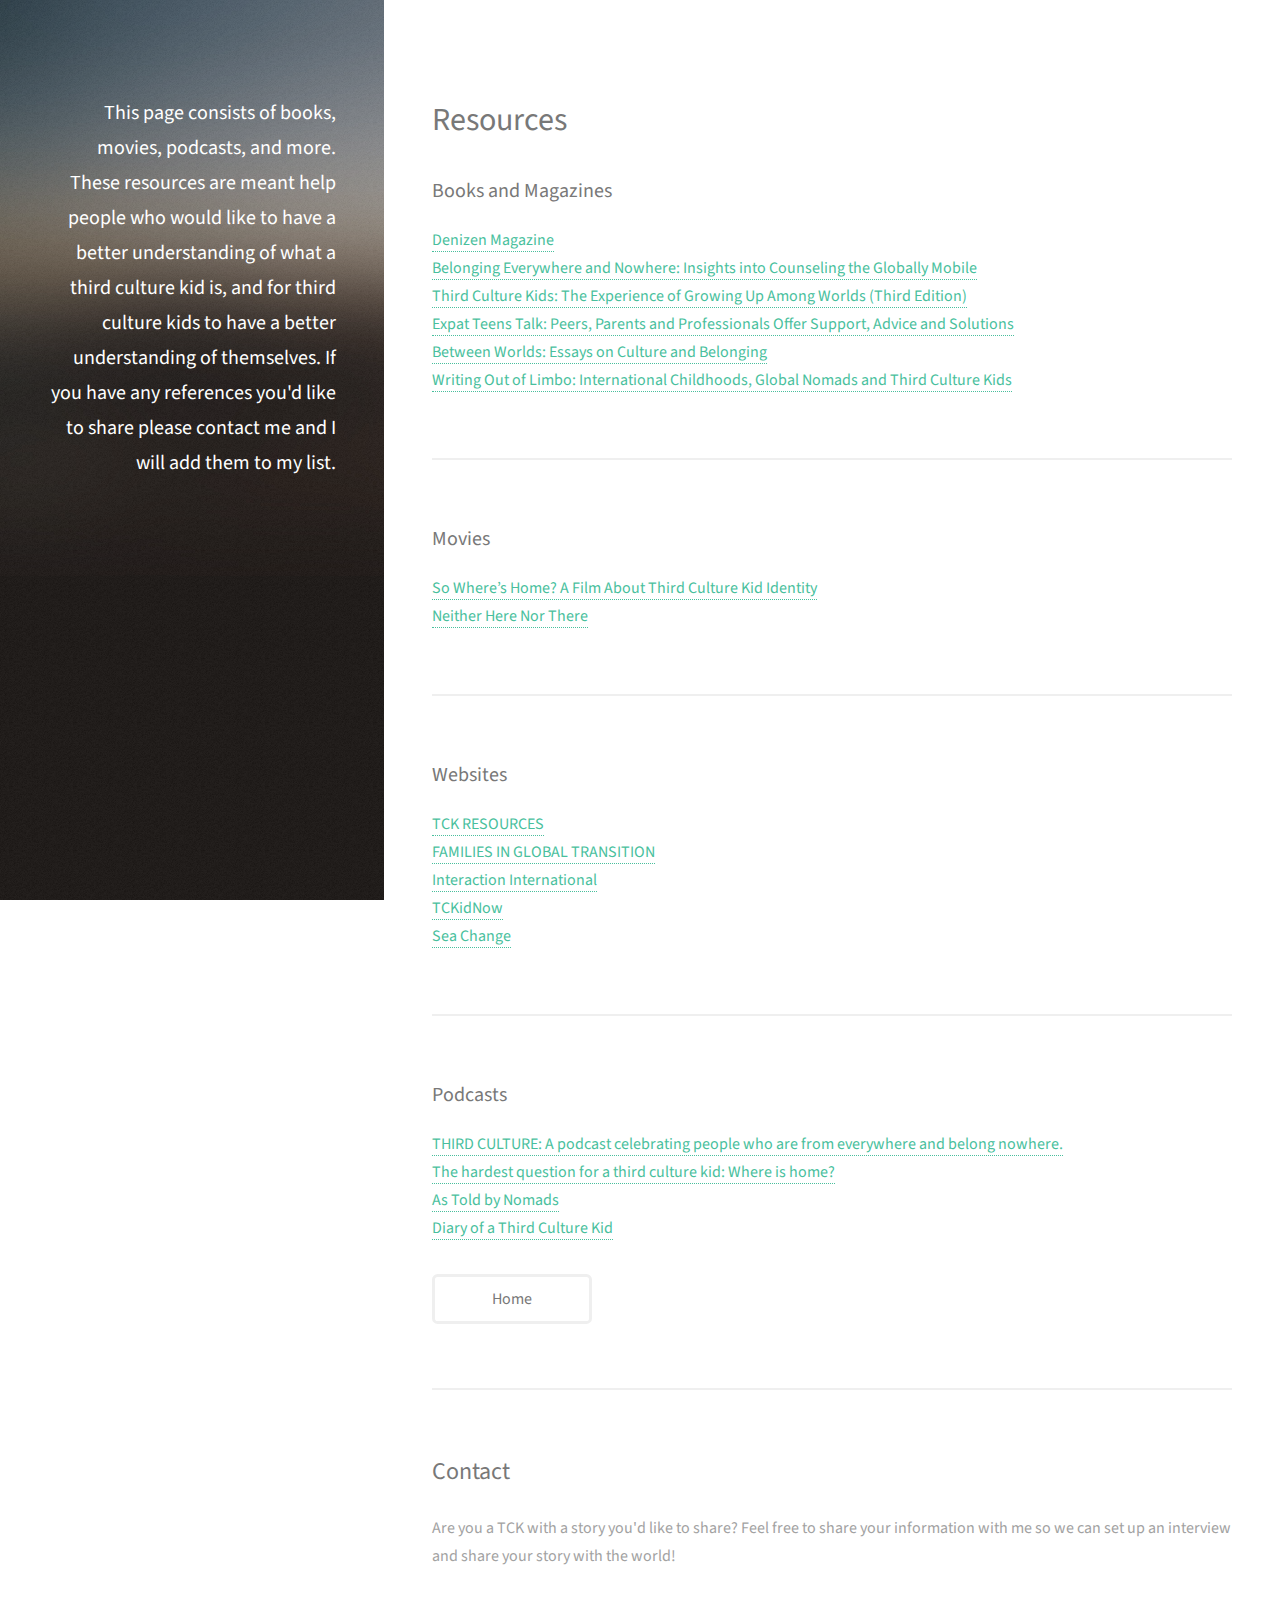
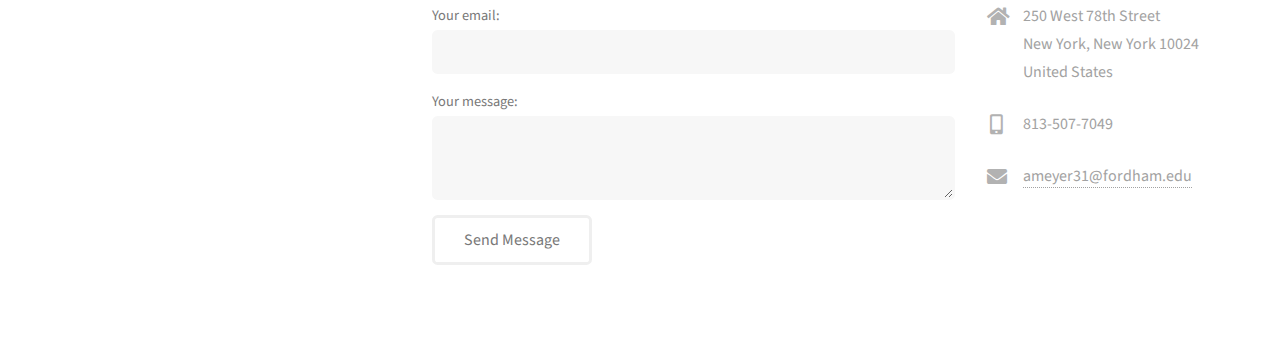
<file: html5up-strata/index2.html>
<!DOCTYPE HTML>
<!--
	Strata by HTML5 UP
	html5up.net | @ajlkn
	Free for personal and commercial use under the CCA 3.0 license (html5up.net/license)
-->
<html>

<head>
    <title>Abigail Meyer: Senior Capstone Project</title>
    <meta charset="utf-8" />
    <meta name="viewport" content="width=device-width, initial-scale=1, user-scalable=no" />
    <link rel="stylesheet" href="assets/css/main.css" />
</head>

<body class="is-preload">

    <!-- Header -->
    <header id="header">
        <div class="inner">
            <h1><strong>This page consists of books, movies, podcasts, and more. These resources are meant help people who would like to have a better understanding of what a third culture kid is, and for third culture kids to have a better understanding
                of themselves. If you have any references you'd like to share please contact me and I will add them to my list. </strong></h1>
        </div>
    </header>

    <!-- Main -->
    <div id="main">


        <!-- One -->
        <section id="one">
            <header class="major">
                <h2>Resources</h2>
                <h3>Books and Magazines</h3>
            </header>
            <p>
                <a href="https://denizenmag.com/">​​Denizen Magazine</a><br>
                <a href="https://www.amazon.com/Belonging-Everywhere-Nowhere-Insights-Counseling/dp/0615696066/ref=sr_1_1?s=books&ie=UTF8&qid=1437768805&sr=1-1&keywords=belonging+everywhere+and+nowhere+insights+into+counseling+the+globally+mobile">Belonging
        Everywhere and Nowhere: Insights into Counseling the Globally Mobile</a><br>
                <a href="https://www.amazon.com/Third-Culture-Kids-3rd-Growing/dp/1473657660/ref=pd_sbs_14_1/136-2165559-8021050?_encoding=UTF8&pd_rd_i=1473657660&pd_rd_r=23b68b24-da1f-4a9e-b306-56142f066315&pd_rd_w=qadUH&pd_rd_wg=VUGRo&pf_rd_p=7cd8f929-4345-4bf2-a554-7d7588b3dd5f&pf_rd_r=V9CRGNKFJBSH1D7A0NSM&psc=1&refRID=V9CRGNKFJBSH1D7A0NSM">Third Culture Kids: The Experience of Growing Up Among Worlds (Third Edition)</a><br>
                <a href="https://www.amazon.com/Parents-Professionals-solutions-response-challenges/dp/190488153X/ref=sr_1_1?s=books&ie=UTF8&qid=1437768700&sr=1-1&keywords=expat+teen+talk">Expat Teens Talk: Peers, Parents and Professionals Offer Support, Advice and Solutions</a><br>
                <a href="https://www.amazon.com/Between-Worlds-Marilyn-R-Gardner/dp/0983865388/ref=sr_1_1?s=books&ie=UTF8&qid=1437768596&sr=1-1&keywords=between+worlds+essays+on+culture+and+belonging">Between Worlds: Essays on Culture and Belonging</a><br>
                <a href="https://www.amazon.com/gp/product/1443841439?ie=UTF8&camp=1789&creativeASIN=1443841439&linkCode=xm2&tag=wwwfsyforg-20">Writing Out of Limbo: International Childhoods, Global Nomads and Third Culture Kids</a><br>
            </p>
        </section>

        <!-- One -->
        <section id="Two">
            <header class="major">
                <h3>Movies</h3>
            </header>
            <p>
                <a href="https://vimeo.com/41264088">​​So Where’s Home? A Film About Third Culture Kid Identity</a><br>
                <a href="https://www.amazon.com/Neither-Here-There-Ryan-Yamazaki/dp/B007IM0CQ0">Neither Here Nor There</a><br>
            </p>
        </section>
        <!-- One -->
        <section id="three">
            <header class="major">
                <h3>Websites</h3>
            </header>
            <p>
                <a href="http://tckresources.com/">​​TCK RESOURCES</a><br>
                <a href="https://figt.org/">FAMILIES IN GLOBAL TRANSITION</a><br>
                <a href="https://interactionintl.org/about-us/">Interaction International</a><br>
                <a href="https://www.tckidnow.com/communities/chapters/">TCKidNow</a><br>
                <a href="https://seachangementoring.com/">Sea Change</a><br>
            </p>

        </section>
        <!-- One -->
        <section id="four">
            <header class="major">
                <h3>Podcasts</h3>
            </header>
            <p>
                <a href="http://www.thirdculturepodcast.org/">​​THIRD CULTURE: A podcast celebrating people who are from everywhere and belong nowhere.</a><br>
                <a href="https://theworld.org/stories/2018-05-16/where-home-hardest-question-third-culture-kid">The hardest question for a third culture kid: Where is home?
                </a><br>
                <a href="https://player.fm/series/as-told-by-nomads">As Told by Nomads</a><br>
                <a href="https://podtail.com/en/podcast/diary-of-a-third-culture-kid/">Diary of a Third Culture Kid</a><br>
            </p>
            <ul class="actions">
                <li>
                    <a href="index.html" class="button">Home</a>
                </li>
            </ul>
        </section>

        <!-- Three -->
        <section id="three">
            <h2>Contact</h2>
            <p>Are you a TCK with a story you'd like to share? Feel free to share your information with me so we can set up an interview and share your story with the world!</p>
            <div class="row">
                <div class="col-8 col-12-small">
                    <form action="https://formspree.io/f/xdobnqwg" method="POST">
                        <label>
                      Your email:
                      <input type="email" name="_replyto">
                    </label>
                        <label>
                      Your message:
                      <textarea name="message"></textarea>
                    </label>
                        <!-- your other form fields go here -->

                        <ul class="actions">
                            <li><input type="submit" value="Send Message" /></li>
                        </ul>
                    </form>
                </div>
                <div class="col-4 col-12-small">
                    <ul class="labeled-icons">
                        <li>
                            <h3 class="icon solid fa-home"><span class="label">Address</span></h3>
                            250 West 78th Street<br /> New York, New York 10024<br /> United States
                        </li>
                        <li>
                            <h3 class="icon solid fa-mobile-alt"><span class="label">Phone</span></h3>
                            813-507-7049
                        </li>
                        <li>
                            <h3 class="icon solid fa-envelope"><span class="label">Email</span></h3>
                            <a href="#">ameyer31@fordham.edu</a>
                        </li>
                    </ul>
                </div>
            </div>
        </section>

    </div>

    <!-- Footer -->


    <!-- Scripts -->
    <script src="assets/js/jquery.min.js"></script>
    <script src="assets/js/jquery.poptrox.min.js"></script>
    <script src="assets/js/browser.min.js"></script>
    <script src="assets/js/breakpoints.min.js"></script>
    <script src="assets/js/util.js"></script>
    <script src="assets/js/main.js"></script>

</body>

</html>
</file>
<file: html5up-strata/assets/css/main.css>
@import url("fontawesome-all.min.css");
@import url("https://fonts.googleapis.com/css?family=Source+Sans+Pro:400,400italic");

/*
	Strata by HTML5 UP
	html5up.net | @ajlkn
	Free for personal and commercial use under the CCA 3.0 license (html5up.net/license)
*/

html,
body,
div,
span,
applet,
object,
iframe,
h1,
h2,
h3,
h4,
h5,
h6,
p,
blockquote,
pre,
a,
abbr,
acronym,
address,
big,
cite,
code,
del,
dfn,
em,
img,
ins,
kbd,
q,
s,
samp,
small,
strike,
strong,
sub,
sup,
tt,
var,
b,
u,
i,
center,
dl,
dt,
dd,
ol,
ul,
li,
fieldset,
form,
label,
legend,
table,
caption,
tbody,
tfoot,
thead,
tr,
th,
td,
article,
aside,
canvas,
details,
embed,
figure,
figcaption,
footer,
header,
hgroup,
menu,
nav,
output,
ruby,
section,
summary,
time,
mark,
audio,
video {
    margin: 0;
    padding: 0;
    border: 0;
    font-size: 100%;
    font: inherit;
    vertical-align: baseline;
}

article,
aside,
details,
figcaption,
figure,
footer,
header,
hgroup,
menu,
nav,
section {
    display: block;
}

body {
    line-height: 1;
}

ol,
ul {
    list-style: none;
}

blockquote,
q {
    quotes: none;
}

blockquote:before,
blockquote:after,
q:before,
q:after {
    content: '';
    content: none;
}

table {
    border-collapse: collapse;
    border-spacing: 0;
}

body {
    -webkit-text-size-adjust: none;
}

mark {
    background-color: transparent;
    color: inherit;
}

input::-moz-focus-inner {
    border: 0;
    padding: 0;
}

input,
select,
textarea {
    -moz-appearance: none;
    -webkit-appearance: none;
    -ms-appearance: none;
    appearance: none;
}


/* Basic */

html {
    box-sizing: border-box;
}

*,
*:before,
*:after {
    box-sizing: inherit;
}

body {
    background: #fff;
}

body.is-preload *,
body.is-preload *:before,
body.is-preload *:after {
    -moz-animation: none !important;
    -webkit-animation: none !important;
    -ms-animation: none !important;
    animation: none !important;
    -moz-transition: none !important;
    -webkit-transition: none !important;
    -ms-transition: none !important;
    transition: none !important;
}

body,
input,
select,
textarea {
    color: #a2a2a2;
    font-family: "Source Sans Pro", Helvetica, sans-serif;
    font-size: 16pt;
    font-weight: 400;
    line-height: 1.75em;
}

a {
    -moz-transition: color 0.2s ease-in-out, border-color 0.2s ease-in-out;
    -webkit-transition: color 0.2s ease-in-out, border-color 0.2s ease-in-out;
    -ms-transition: color 0.2s ease-in-out, border-color 0.2s ease-in-out;
    transition: color 0.2s ease-in-out, border-color 0.2s ease-in-out;
    border-bottom: dotted 1px;
    color: #49bf9d;
    text-decoration: none;
}

a:hover {
    border-bottom-color: transparent;
    color: #49bf9d !important;
    text-decoration: none;
}

strong,
b {
    color: #787878;
    font-weight: 400;
}

em,
i {
    font-style: italic;
}

p {
    margin: 0 0 2em 0;
}

h1,
h2,
h3,
h4,
h5,
h6 {
    color: #787878;
    font-weight: 400;
    line-height: 1em;
    margin: 0 0 1em 0;
}

h1 a,
h2 a,
h3 a,
h4 a,
h5 a,
h6 a {
    color: inherit;
    text-decoration: none;
}

h1 {
    font-size: 2em;
    line-height: 1.5em;
}

h2 {
    font-size: 1.5em;
    line-height: 1.5em;
}

h3 {
    font-size: 1.25em;
    line-height: 1.5em;
}

h4 {
    font-size: 1.1em;
    line-height: 1.5em;
}

h5 {
    font-size: 0.9em;
    line-height: 1.5em;
}

h6 {
    font-size: 0.7em;
    line-height: 1.5em;
}

sub {
    font-size: 0.8em;
    position: relative;
    top: 0.5em;
}

sup {
    font-size: 0.8em;
    position: relative;
    top: -0.5em;
}

hr {
    border: 0;
    border-bottom: solid 2px #efefef;
    margin: 2em 0;
}

hr.major {
    margin: 3em 0;
}

blockquote {
    border-left: solid 6px #efefef;
    font-style: italic;
    margin: 0 0 2em 0;
    padding: 0.5em 0 0.5em 1.5em;
}

code {
    background: #f7f7f7;
    border-radius: 0.35em;
    border: solid 2px #efefef;
    font-family: "Courier New", monospace;
    font-size: 0.9em;
    margin: 0 0.25em;
    padding: 0.25em 0.65em;
}

pre {
    -webkit-overflow-scrolling: touch;
    font-family: "Courier New", monospace;
    font-size: 0.9em;
    margin: 0 0 2em 0;
}

pre code {
    display: block;
    line-height: 1.75em;
    padding: 1em 1.5em;
    overflow-x: auto;
}

.align-left {
    text-align: left;
}

.align-center {
    text-align: center;
}

.align-right {
    text-align: right;
}


/* Container */

.container {
    margin: 0 auto;
    max-width: calc(100% - 4em);
    width: 100%;
}

.container.xsmall {
    width: 25%;
}

.container.small {
    width: 50%;
}

.container.medium {
    width: 75%;
}

.container.large {
    width: 125%;
}

.container.xlarge {
    width: 150%;
}

.container.max {
    width: 100%;
}

@media screen and (max-width: 980px) {
    .container {
        width: 100% !important;
        max-width: 100% !important;
    }
}

@media screen and (max-width: 480px) {
    .container {
        max-width: calc(100% - 3em);
    }
}


/* Row */

.row {
    display: flex;
    flex-wrap: wrap;
    box-sizing: border-box;
    align-items: stretch;
}

.row>* {
    box-sizing: border-box;
}

.row.gtr-uniform>*> :last-child {
    margin-bottom: 0;
}

.row.aln-left {
    justify-content: flex-start;
}

.row.aln-center {
    justify-content: center;
}

.row.aln-right {
    justify-content: flex-end;
}

.row.aln-top {
    align-items: flex-start;
}

.row.aln-middle {
    align-items: center;
}

.row.aln-bottom {
    align-items: flex-end;
}

.row>.imp {
    order: -1;
}

.row>.col-1 {
    width: 8.33333%;
}

.row>.off-1 {
    margin-left: 8.33333%;
}

.row>.col-2 {
    width: 16.66667%;
}

.row>.off-2 {
    margin-left: 16.66667%;
}

.row>.col-3 {
    width: 25%;
}

.row>.off-3 {
    margin-left: 25%;
}

.row>.col-4 {
    width: 33.33333%;
}

.row>.off-4 {
    margin-left: 33.33333%;
}

.row>.col-5 {
    width: 41.66667%;
}

.row>.off-5 {
    margin-left: 41.66667%;
}

.row>.col-6 {
    width: 50%;
}

.row>.off-6 {
    margin-left: 50%;
}

.row>.col-7 {
    width: 58.33333%;
}

.row>.off-7 {
    margin-left: 58.33333%;
}

.row>.col-8 {
    width: 66.66667%;
}

.row>.off-8 {
    margin-left: 66.66667%;
}

.row>.col-9 {
    width: 75%;
}

.row>.off-9 {
    margin-left: 75%;
}

.row>.col-10 {
    width: 83.33333%;
}

.row>.off-10 {
    margin-left: 83.33333%;
}

.row>.col-11 {
    width: 91.66667%;
}

.row>.off-11 {
    margin-left: 91.66667%;
}

.row>.col-12 {
    width: 100%;
}

.row>.off-12 {
    margin-left: 100%;
}

.row.gtr-0 {
    margin-top: 0;
    margin-left: 0em;
}

.row.gtr-0>* {
    padding: 0 0 0 0em;
}

.row.gtr-0.gtr-uniform {
    margin-top: 0em;
}

.row.gtr-0.gtr-uniform>* {
    padding-top: 0em;
}

.row.gtr-25 {
    margin-top: 0;
    margin-left: -0.625em;
}

.row.gtr-25>* {
    padding: 0 0 0 0.625em;
}

.row.gtr-25.gtr-uniform {
    margin-top: -0.625em;
}

.row.gtr-25.gtr-uniform>* {
    padding-top: 0.625em;
}

.row.gtr-50 {
    margin-top: 0;
    margin-left: -1.25em;
}

.row.gtr-50>* {
    padding: 0 0 0 1.25em;
}

.row.gtr-50.gtr-uniform {
    margin-top: -1.25em;
}

.row.gtr-50.gtr-uniform>* {
    padding-top: 1.25em;
}

.row {
    margin-top: 0;
    margin-left: -2.5em;
}

.row>* {
    padding: 0 0 0 2.5em;
}

.row.gtr-uniform {
    margin-top: -2.5em;
}

.row.gtr-uniform>* {
    padding-top: 2.5em;
}

.row.gtr-150 {
    margin-top: 0;
    margin-left: -3.75em;
}

.row.gtr-150>* {
    padding: 0 0 0 3.75em;
}

.row.gtr-150.gtr-uniform {
    margin-top: -3.75em;
}

.row.gtr-150.gtr-uniform>* {
    padding-top: 3.75em;
}

.row.gtr-200 {
    margin-top: 0;
    margin-left: -5em;
}

.row.gtr-200>* {
    padding: 0 0 0 5em;
}

.row.gtr-200.gtr-uniform {
    margin-top: -5em;
}

.row.gtr-200.gtr-uniform>* {
    padding-top: 5em;
}

@media screen and (max-width: 1800px) {
    .row {
        display: flex;
        flex-wrap: wrap;
        box-sizing: border-box;
        align-items: stretch;
    }
    .row>* {
        box-sizing: border-box;
    }
    .row.gtr-uniform>*> :last-child {
        margin-bottom: 0;
    }
    .row.aln-left {
        justify-content: flex-start;
    }
    .row.aln-center {
        justify-content: center;
    }
    .row.aln-right {
        justify-content: flex-end;
    }
    .row.aln-top {
        align-items: flex-start;
    }
    .row.aln-middle {
        align-items: center;
    }
    .row.aln-bottom {
        align-items: flex-end;
    }
    .row>.imp-xlarge {
        order: -1;
    }
    .row>.col-1-xlarge {
        width: 8.33333%;
    }
    .row>.off-1-xlarge {
        margin-left: 8.33333%;
    }
    .row>.col-2-xlarge {
        width: 16.66667%;
    }
    .row>.off-2-xlarge {
        margin-left: 16.66667%;
    }
    .row>.col-3-xlarge {
        width: 25%;
    }
    .row>.off-3-xlarge {
        margin-left: 25%;
    }
    .row>.col-4-xlarge {
        width: 33.33333%;
    }
    .row>.off-4-xlarge {
        margin-left: 33.33333%;
    }
    .row>.col-5-xlarge {
        width: 41.66667%;
    }
    .row>.off-5-xlarge {
        margin-left: 41.66667%;
    }
    .row>.col-6-xlarge {
        width: 50%;
    }
    .row>.off-6-xlarge {
        margin-left: 50%;
    }
    .row>.col-7-xlarge {
        width: 58.33333%;
    }
    .row>.off-7-xlarge {
        margin-left: 58.33333%;
    }
    .row>.col-8-xlarge {
        width: 66.66667%;
    }
    .row>.off-8-xlarge {
        margin-left: 66.66667%;
    }
    .row>.col-9-xlarge {
        width: 75%;
    }
    .row>.off-9-xlarge {
        margin-left: 75%;
    }
    .row>.col-10-xlarge {
        width: 83.33333%;
    }
    .row>.off-10-xlarge {
        margin-left: 83.33333%;
    }
    .row>.col-11-xlarge {
        width: 91.66667%;
    }
    .row>.off-11-xlarge {
        margin-left: 91.66667%;
    }
    .row>.col-12-xlarge {
        width: 100%;
    }
    .row>.off-12-xlarge {
        margin-left: 100%;
    }
    .row.gtr-0 {
        margin-top: 0;
        margin-left: 0em;
    }
    .row.gtr-0>* {
        padding: 0 0 0 0em;
    }
    .row.gtr-0.gtr-uniform {
        margin-top: 0em;
    }
    .row.gtr-0.gtr-uniform>* {
        padding-top: 0em;
    }
    .row.gtr-25 {
        margin-top: 0;
        margin-left: -0.625em;
    }
    .row.gtr-25>* {
        padding: 0 0 0 0.625em;
    }
    .row.gtr-25.gtr-uniform {
        margin-top: -0.625em;
    }
    .row.gtr-25.gtr-uniform>* {
        padding-top: 0.625em;
    }
    .row.gtr-50 {
        margin-top: 0;
        margin-left: -1.25em;
    }
    .row.gtr-50>* {
        padding: 0 0 0 1.25em;
    }
    .row.gtr-50.gtr-uniform {
        margin-top: -1.25em;
    }
    .row.gtr-50.gtr-uniform>* {
        padding-top: 1.25em;
    }
    .row {
        margin-top: 0;
        margin-left: -2.5em;
    }
    .row>* {
        padding: 0 0 0 2.5em;
    }
    .row.gtr-uniform {
        margin-top: -2.5em;
    }
    .row.gtr-uniform>* {
        padding-top: 2.5em;
    }
    .row.gtr-150 {
        margin-top: 0;
        margin-left: -3.75em;
    }
    .row.gtr-150>* {
        padding: 0 0 0 3.75em;
    }
    .row.gtr-150.gtr-uniform {
        margin-top: -3.75em;
    }
    .row.gtr-150.gtr-uniform>* {
        padding-top: 3.75em;
    }
    .row.gtr-200 {
        margin-top: 0;
        margin-left: -5em;
    }
    .row.gtr-200>* {
        padding: 0 0 0 5em;
    }
    .row.gtr-200.gtr-uniform {
        margin-top: -5em;
    }
    .row.gtr-200.gtr-uniform>* {
        padding-top: 5em;
    }
}

@media screen and (max-width: 1280px) {
    .row {
        display: flex;
        flex-wrap: wrap;
        box-sizing: border-box;
        align-items: stretch;
    }
    .row>* {
        box-sizing: border-box;
    }
    .row.gtr-uniform>*> :last-child {
        margin-bottom: 0;
    }
    .row.aln-left {
        justify-content: flex-start;
    }
    .row.aln-center {
        justify-content: center;
    }
    .row.aln-right {
        justify-content: flex-end;
    }
    .row.aln-top {
        align-items: flex-start;
    }
    .row.aln-middle {
        align-items: center;
    }
    .row.aln-bottom {
        align-items: flex-end;
    }
    .row>.imp-large {
        order: -1;
    }
    .row>.col-1-large {
        width: 8.33333%;
    }
    .row>.off-1-large {
        margin-left: 8.33333%;
    }
    .row>.col-2-large {
        width: 16.66667%;
    }
    .row>.off-2-large {
        margin-left: 16.66667%;
    }
    .row>.col-3-large {
        width: 25%;
    }
    .row>.off-3-large {
        margin-left: 25%;
    }
    .row>.col-4-large {
        width: 33.33333%;
    }
    .row>.off-4-large {
        margin-left: 33.33333%;
    }
    .row>.col-5-large {
        width: 41.66667%;
    }
    .row>.off-5-large {
        margin-left: 41.66667%;
    }
    .row>.col-6-large {
        width: 50%;
    }
    .row>.off-6-large {
        margin-left: 50%;
    }
    .row>.col-7-large {
        width: 58.33333%;
    }
    .row>.off-7-large {
        margin-left: 58.33333%;
    }
    .row>.col-8-large {
        width: 66.66667%;
    }
    .row>.off-8-large {
        margin-left: 66.66667%;
    }
    .row>.col-9-large {
        width: 75%;
    }
    .row>.off-9-large {
        margin-left: 75%;
    }
    .row>.col-10-large {
        width: 83.33333%;
    }
    .row>.off-10-large {
        margin-left: 83.33333%;
    }
    .row>.col-11-large {
        width: 91.66667%;
    }
    .row>.off-11-large {
        margin-left: 91.66667%;
    }
    .row>.col-12-large {
        width: 100%;
    }
    .row>.off-12-large {
        margin-left: 100%;
    }
    .row.gtr-0 {
        margin-top: 0;
        margin-left: 0em;
    }
    .row.gtr-0>* {
        padding: 0 0 0 0em;
    }
    .row.gtr-0.gtr-uniform {
        margin-top: 0em;
    }
    .row.gtr-0.gtr-uniform>* {
        padding-top: 0em;
    }
    .row.gtr-25 {
        margin-top: 0;
        margin-left: -0.5em;
    }
    .row.gtr-25>* {
        padding: 0 0 0 0.5em;
    }
    .row.gtr-25.gtr-uniform {
        margin-top: -0.5em;
    }
    .row.gtr-25.gtr-uniform>* {
        padding-top: 0.5em;
    }
    .row.gtr-50 {
        margin-top: 0;
        margin-left: -1em;
    }
    .row.gtr-50>* {
        padding: 0 0 0 1em;
    }
    .row.gtr-50.gtr-uniform {
        margin-top: -1em;
    }
    .row.gtr-50.gtr-uniform>* {
        padding-top: 1em;
    }
    .row {
        margin-top: 0;
        margin-left: -2em;
    }
    .row>* {
        padding: 0 0 0 2em;
    }
    .row.gtr-uniform {
        margin-top: -2em;
    }
    .row.gtr-uniform>* {
        padding-top: 2em;
    }
    .row.gtr-150 {
        margin-top: 0;
        margin-left: -3em;
    }
    .row.gtr-150>* {
        padding: 0 0 0 3em;
    }
    .row.gtr-150.gtr-uniform {
        margin-top: -3em;
    }
    .row.gtr-150.gtr-uniform>* {
        padding-top: 3em;
    }
    .row.gtr-200 {
        margin-top: 0;
        margin-left: -4em;
    }
    .row.gtr-200>* {
        padding: 0 0 0 4em;
    }
    .row.gtr-200.gtr-uniform {
        margin-top: -4em;
    }
    .row.gtr-200.gtr-uniform>* {
        padding-top: 4em;
    }
}

@media screen and (max-width: 980px) {
    .row {
        display: flex;
        flex-wrap: wrap;
        box-sizing: border-box;
        align-items: stretch;
    }
    .row>* {
        box-sizing: border-box;
    }
    .row.gtr-uniform>*> :last-child {
        margin-bottom: 0;
    }
    .row.aln-left {
        justify-content: flex-start;
    }
    .row.aln-center {
        justify-content: center;
    }
    .row.aln-right {
        justify-content: flex-end;
    }
    .row.aln-top {
        align-items: flex-start;
    }
    .row.aln-middle {
        align-items: center;
    }
    .row.aln-bottom {
        align-items: flex-end;
    }
    .row>.imp-medium {
        order: -1;
    }
    .row>.col-1-medium {
        width: 8.33333%;
    }
    .row>.off-1-medium {
        margin-left: 8.33333%;
    }
    .row>.col-2-medium {
        width: 16.66667%;
    }
    .row>.off-2-medium {
        margin-left: 16.66667%;
    }
    .row>.col-3-medium {
        width: 25%;
    }
    .row>.off-3-medium {
        margin-left: 25%;
    }
    .row>.col-4-medium {
        width: 33.33333%;
    }
    .row>.off-4-medium {
        margin-left: 33.33333%;
    }
    .row>.col-5-medium {
        width: 41.66667%;
    }
    .row>.off-5-medium {
        margin-left: 41.66667%;
    }
    .row>.col-6-medium {
        width: 50%;
    }
    .row>.off-6-medium {
        margin-left: 50%;
    }
    .row>.col-7-medium {
        width: 58.33333%;
    }
    .row>.off-7-medium {
        margin-left: 58.33333%;
    }
    .row>.col-8-medium {
        width: 66.66667%;
    }
    .row>.off-8-medium {
        margin-left: 66.66667%;
    }
    .row>.col-9-medium {
        width: 75%;
    }
    .row>.off-9-medium {
        margin-left: 75%;
    }
    .row>.col-10-medium {
        width: 83.33333%;
    }
    .row>.off-10-medium {
        margin-left: 83.33333%;
    }
    .row>.col-11-medium {
        width: 91.66667%;
    }
    .row>.off-11-medium {
        margin-left: 91.66667%;
    }
    .row>.col-12-medium {
        width: 100%;
    }
    .row>.off-12-medium {
        margin-left: 100%;
    }
    .row.gtr-0 {
        margin-top: 0;
        margin-left: 0em;
    }
    .row.gtr-0>* {
        padding: 0 0 0 0em;
    }
    .row.gtr-0.gtr-uniform {
        margin-top: 0em;
    }
    .row.gtr-0.gtr-uniform>* {
        padding-top: 0em;
    }
    .row.gtr-25 {
        margin-top: 0;
        margin-left: -0.5em;
    }
    .row.gtr-25>* {
        padding: 0 0 0 0.5em;
    }
    .row.gtr-25.gtr-uniform {
        margin-top: -0.5em;
    }
    .row.gtr-25.gtr-uniform>* {
        padding-top: 0.5em;
    }
    .row.gtr-50 {
        margin-top: 0;
        margin-left: -1em;
    }
    .row.gtr-50>* {
        padding: 0 0 0 1em;
    }
    .row.gtr-50.gtr-uniform {
        margin-top: -1em;
    }
    .row.gtr-50.gtr-uniform>* {
        padding-top: 1em;
    }
    .row {
        margin-top: 0;
        margin-left: -2em;
    }
    .row>* {
        padding: 0 0 0 2em;
    }
    .row.gtr-uniform {
        margin-top: -2em;
    }
    .row.gtr-uniform>* {
        padding-top: 2em;
    }
    .row.gtr-150 {
        margin-top: 0;
        margin-left: -3em;
    }
    .row.gtr-150>* {
        padding: 0 0 0 3em;
    }
    .row.gtr-150.gtr-uniform {
        margin-top: -3em;
    }
    .row.gtr-150.gtr-uniform>* {
        padding-top: 3em;
    }
    .row.gtr-200 {
        margin-top: 0;
        margin-left: -4em;
    }
    .row.gtr-200>* {
        padding: 0 0 0 4em;
    }
    .row.gtr-200.gtr-uniform {
        margin-top: -4em;
    }
    .row.gtr-200.gtr-uniform>* {
        padding-top: 4em;
    }
}

@media screen and (max-width: 736px) {
    .row {
        display: flex;
        flex-wrap: wrap;
        box-sizing: border-box;
        align-items: stretch;
    }
    .row>* {
        box-sizing: border-box;
    }
    .row.gtr-uniform>*> :last-child {
        margin-bottom: 0;
    }
    .row.aln-left {
        justify-content: flex-start;
    }
    .row.aln-center {
        justify-content: center;
    }
    .row.aln-right {
        justify-content: flex-end;
    }
    .row.aln-top {
        align-items: flex-start;
    }
    .row.aln-middle {
        align-items: center;
    }
    .row.aln-bottom {
        align-items: flex-end;
    }
    .row>.imp-small {
        order: -1;
    }
    .row>.col-1-small {
        width: 8.33333%;
    }
    .row>.off-1-small {
        margin-left: 8.33333%;
    }
    .row>.col-2-small {
        width: 16.66667%;
    }
    .row>.off-2-small {
        margin-left: 16.66667%;
    }
    .row>.col-3-small {
        width: 25%;
    }
    .row>.off-3-small {
        margin-left: 25%;
    }
    .row>.col-4-small {
        width: 33.33333%;
    }
    .row>.off-4-small {
        margin-left: 33.33333%;
    }
    .row>.col-5-small {
        width: 41.66667%;
    }
    .row>.off-5-small {
        margin-left: 41.66667%;
    }
    .row>.col-6-small {
        width: 50%;
    }
    .row>.off-6-small {
        margin-left: 50%;
    }
    .row>.col-7-small {
        width: 58.33333%;
    }
    .row>.off-7-small {
        margin-left: 58.33333%;
    }
    .row>.col-8-small {
        width: 66.66667%;
    }
    .row>.off-8-small {
        margin-left: 66.66667%;
    }
    .row>.col-9-small {
        width: 75%;
    }
    .row>.off-9-small {
        margin-left: 75%;
    }
    .row>.col-10-small {
        width: 83.33333%;
    }
    .row>.off-10-small {
        margin-left: 83.33333%;
    }
    .row>.col-11-small {
        width: 91.66667%;
    }
    .row>.off-11-small {
        margin-left: 91.66667%;
    }
    .row>.col-12-small {
        width: 100%;
    }
    .row>.off-12-small {
        margin-left: 100%;
    }
    .row.gtr-0 {
        margin-top: 0;
        margin-left: 0em;
    }
    .row.gtr-0>* {
        padding: 0 0 0 0em;
    }
    .row.gtr-0.gtr-uniform {
        margin-top: 0em;
    }
    .row.gtr-0.gtr-uniform>* {
        padding-top: 0em;
    }
    .row.gtr-25 {
        margin-top: 0;
        margin-left: -0.375em;
    }
    .row.gtr-25>* {
        padding: 0 0 0 0.375em;
    }
    .row.gtr-25.gtr-uniform {
        margin-top: -0.375em;
    }
    .row.gtr-25.gtr-uniform>* {
        padding-top: 0.375em;
    }
    .row.gtr-50 {
        margin-top: 0;
        margin-left: -0.75em;
    }
    .row.gtr-50>* {
        padding: 0 0 0 0.75em;
    }
    .row.gtr-50.gtr-uniform {
        margin-top: -0.75em;
    }
    .row.gtr-50.gtr-uniform>* {
        padding-top: 0.75em;
    }
    .row {
        margin-top: 0;
        margin-left: -1.5em;
    }
    .row>* {
        padding: 0 0 0 1.5em;
    }
    .row.gtr-uniform {
        margin-top: -1.5em;
    }
    .row.gtr-uniform>* {
        padding-top: 1.5em;
    }
    .row.gtr-150 {
        margin-top: 0;
        margin-left: -2.25em;
    }
    .row.gtr-150>* {
        padding: 0 0 0 2.25em;
    }
    .row.gtr-150.gtr-uniform {
        margin-top: -2.25em;
    }
    .row.gtr-150.gtr-uniform>* {
        padding-top: 2.25em;
    }
    .row.gtr-200 {
        margin-top: 0;
        margin-left: -3em;
    }
    .row.gtr-200>* {
        padding: 0 0 0 3em;
    }
    .row.gtr-200.gtr-uniform {
        margin-top: -3em;
    }
    .row.gtr-200.gtr-uniform>* {
        padding-top: 3em;
    }
}

@media screen and (max-width: 480px) {
    .row {
        display: flex;
        flex-wrap: wrap;
        box-sizing: border-box;
        align-items: stretch;
    }
    .row>* {
        box-sizing: border-box;
    }
    .row.gtr-uniform>*> :last-child {
        margin-bottom: 0;
    }
    .row.aln-left {
        justify-content: flex-start;
    }
    .row.aln-center {
        justify-content: center;
    }
    .row.aln-right {
        justify-content: flex-end;
    }
    .row.aln-top {
        align-items: flex-start;
    }
    .row.aln-middle {
        align-items: center;
    }
    .row.aln-bottom {
        align-items: flex-end;
    }
    .row>.imp-xsmall {
        order: -1;
    }
    .row>.col-1-xsmall {
        width: 8.33333%;
    }
    .row>.off-1-xsmall {
        margin-left: 8.33333%;
    }
    .row>.col-2-xsmall {
        width: 16.66667%;
    }
    .row>.off-2-xsmall {
        margin-left: 16.66667%;
    }
    .row>.col-3-xsmall {
        width: 25%;
    }
    .row>.off-3-xsmall {
        margin-left: 25%;
    }
    .row>.col-4-xsmall {
        width: 33.33333%;
    }
    .row>.off-4-xsmall {
        margin-left: 33.33333%;
    }
    .row>.col-5-xsmall {
        width: 41.66667%;
    }
    .row>.off-5-xsmall {
        margin-left: 41.66667%;
    }
    .row>.col-6-xsmall {
        width: 50%;
    }
    .row>.off-6-xsmall {
        margin-left: 50%;
    }
    .row>.col-7-xsmall {
        width: 58.33333%;
    }
    .row>.off-7-xsmall {
        margin-left: 58.33333%;
    }
    .row>.col-8-xsmall {
        width: 66.66667%;
    }
    .row>.off-8-xsmall {
        margin-left: 66.66667%;
    }
    .row>.col-9-xsmall {
        width: 75%;
    }
    .row>.off-9-xsmall {
        margin-left: 75%;
    }
    .row>.col-10-xsmall {
        width: 83.33333%;
    }
    .row>.off-10-xsmall {
        margin-left: 83.33333%;
    }
    .row>.col-11-xsmall {
        width: 91.66667%;
    }
    .row>.off-11-xsmall {
        margin-left: 91.66667%;
    }
    .row>.col-12-xsmall {
        width: 100%;
    }
    .row>.off-12-xsmall {
        margin-left: 100%;
    }
    .row.gtr-0 {
        margin-top: 0;
        margin-left: 0em;
    }
    .row.gtr-0>* {
        padding: 0 0 0 0em;
    }
    .row.gtr-0.gtr-uniform {
        margin-top: 0em;
    }
    .row.gtr-0.gtr-uniform>* {
        padding-top: 0em;
    }
    .row.gtr-25 {
        margin-top: 0;
        margin-left: -0.375em;
    }
    .row.gtr-25>* {
        padding: 0 0 0 0.375em;
    }
    .row.gtr-25.gtr-uniform {
        margin-top: -0.375em;
    }
    .row.gtr-25.gtr-uniform>* {
        padding-top: 0.375em;
    }
    .row.gtr-50 {
        margin-top: 0;
        margin-left: -0.75em;
    }
    .row.gtr-50>* {
        padding: 0 0 0 0.75em;
    }
    .row.gtr-50.gtr-uniform {
        margin-top: -0.75em;
    }
    .row.gtr-50.gtr-uniform>* {
        padding-top: 0.75em;
    }
    .row {
        margin-top: 0;
        margin-left: -1.5em;
    }
    .row>* {
        padding: 0 0 0 1.5em;
    }
    .row.gtr-uniform {
        margin-top: -1.5em;
    }
    .row.gtr-uniform>* {
        padding-top: 1.5em;
    }
    .row.gtr-150 {
        margin-top: 0;
        margin-left: -2.25em;
    }
    .row.gtr-150>* {
        padding: 0 0 0 2.25em;
    }
    .row.gtr-150.gtr-uniform {
        margin-top: -2.25em;
    }
    .row.gtr-150.gtr-uniform>* {
        padding-top: 2.25em;
    }
    .row.gtr-200 {
        margin-top: 0;
        margin-left: -3em;
    }
    .row.gtr-200>* {
        padding: 0 0 0 3em;
    }
    .row.gtr-200.gtr-uniform {
        margin-top: -3em;
    }
    .row.gtr-200.gtr-uniform>* {
        padding-top: 3em;
    }
}


/* Section/Article */

section.special,
article.special {
    text-align: center;
}

header p {
    color: #b2b2b2;
    position: relative;
    margin: 0 0 1.5em 0;
}

header h2+p {
    font-size: 1.25em;
    margin-top: -1em;
    line-height: 1.5em;
}

header h3+p {
    font-size: 1.1em;
    margin-top: -0.8em;
    line-height: 1.5em;
}

header h4+p,
header h5+p,
header h6+p {
    font-size: 0.9em;
    margin-top: -0.6em;
    line-height: 1.5em;
}

header.major h2 {
    font-size: 2em;
}


/* Form */

form {
    margin: 0 0 2em 0;
}

label {
    color: #787878;
    display: block;
    font-size: 0.9em;
    font-weight: 400;
    margin: 0 0 1em 0;
}

input[type="text"],
input[type="password"],
input[type="email"],
select,
textarea {
    -moz-appearance: none;
    -webkit-appearance: none;
    -ms-appearance: none;
    appearance: none;
    background: #f7f7f7;
    border-radius: 0.35em;
    border: solid 2px transparent;
    color: inherit;
    display: block;
    outline: 0;
    padding: 0 0.75em;
    text-decoration: none;
    width: 100%;
}

input[type="text"]:invalid,
input[type="password"]:invalid,
input[type="email"]:invalid,
select:invalid,
textarea:invalid {
    box-shadow: none;
}

input[type="text"]:focus,
input[type="password"]:focus,
input[type="email"]:focus,
select:focus,
textarea:focus {
    border-color: #49bf9d;
}

select {
    background-image: url("data:image/svg+xml;charset=utf8,%3Csvhttps://images.unsplash.com/photo-1526488807855-309186804587?ixlib=rb-1.2.1&ixid=MnwxMjA3fDB8MHxleHBsb3JlLWZlZWR8MjB8fHxlbnwwfHx8fA%3D%3D&w=1000&q=80g xmlns='http://www.w3.org/2000/svg' width='40' height='40' preserveAspectRatio='none' viewBox='0 0 40 40'%3E%3Cpath d='M9.4,12.3l10.4,10.4l10.4-10.4c0.2-0.2,0.5-0.4,0.9-0.4c0.3,0,0.6,0.1,0.9,0.4l3.3,3.3c0.2,0.2,0.4,0.5,0.4,0.9 c0,0.4-0.1,0.6-0.4,0.9L20.7,31.9c-0.2,0.2-0.5,0.4-0.9,0.4c-0.3,0-0.6-0.1-0.9-0.4L4.3,17.3c-0.2-0.2-0.4-0.5-0.4-0.9 c0-0.4,0.1-0.6,0.4-0.9l3.3-3.3c0.2-0.2,0.5-0.4,0.9-0.4S9.1,12.1,9.4,12.3z' fill='%23dfdfdf' /%3E%3C/svg%3E");
    background-size: 1.25rem;
    background-repeat: no-repeat;
    background-position: calc(100% - 1rem) center;
    height: 2.75em;
    padding-right: 2.75em;
    text-overflow: ellipsis;
}

select option {
    color: #787878;
    background: #fff;
}

select:focus::-ms-value {
    background-color: transparent;
}

select::-ms-expand {
    display: none;
}

input[type="text"],
input[type="password"],
input[type="email"],
select {
    height: 2.75em;
}

textarea {
    padding: 0.75em;
}

input[type="checkbox"],
input[type="radio"] {
    -moz-appearance: none;
    -webkit-appearance: none;
    -ms-appearance: none;
    appearance: none;
    display: block;
    float: left;
    margin-right: -2em;
    opacity: 0;
    width: 1em;
    z-index: -1;
}

input[type="checkbox"]+label,
input[type="radio"]+label {
    text-decoration: none;
    color: #a2a2a2;
    cursor: pointer;
    display: inline-block;
    font-size: 1em;
    font-weight: 400;
    padding-left: 2.4em;
    padding-right: 0.75em;
    position: relative;
}

input[type="checkbox"]+label:before,
input[type="radio"]+label:before {
    -moz-osx-font-smoothing: grayscale;
    -webkit-font-smoothing: antialiased;
    display: inline-block;
    font-style: normal;
    font-variant: normal;
    text-rendering: auto;
    line-height: 1;
    text-transform: none !important;
    font-family: 'Font Awesome 5 Free';
    font-weight: 900;
}

input[type="checkbox"]+label:before,
input[type="radio"]+label:before {
    background: #f7f7f7;
    border-radius: 0.35em;
    border: solid 2px transparent;
    content: '';
    display: inline-block;
    font-size: 0.8em;
    height: 2.0625em;
    left: 0;
    line-height: 1.85625em;
    position: absolute;
    text-align: center;
    top: 0;
    width: 2.0625em;
}

input[type="checkbox"]:checked+label:before,
input[type="radio"]:checked+label:before {
    background: #787878;
    border-color: #787878;
    color: #fff;
    content: '\f00c';
}

input[type="checkbox"]:focus+label:before,
input[type="radio"]:focus+label:before {
    border-color: #49bf9d;
}

input[type="checkbox"]+label:before {
    border-radius: 0.35em;
}

input[type="radio"]+label:before {
    border-radius: 100%;
}

::-webkit-input-placeholder {
    color: #b2b2b2 !important;
    opacity: 1.0;
}

:-moz-placeholder {
    color: #b2b2b2 !important;
    opacity: 1.0;
}

::-moz-placeholder {
    color: #b2b2b2 !important;
    opacity: 1.0;
}

:-ms-input-placeholder {
    color: #b2b2b2 !important;
    opacity: 1.0;
}


/* Box */

.box {
    border-radius: 0.35em;
    border: solid 2px #efefef;
    margin-bottom: 2em;
    padding: 1.5em;
}

.box> :last-child,
.box> :last-child> :last-child,
.box> :last-child> :last-child> :last-child {
    margin-bottom: 0;
}

.box.alt {
    border: 0;
    border-radius: 0;
    padding: 0;
}


/* Icon */

.icon {
    text-decoration: none;
    border-bottom: none;
    position: relative;
}

.icon:before {
    -moz-osx-font-smoothing: grayscale;
    -webkit-font-smoothing: antialiased;
    display: inline-block;
    font-style: normal;
    font-variant: normal;
    text-rendering: auto;
    line-height: 1;
    text-transform: none !important;
    font-family: 'Font Awesome 5 Free';
    font-weight: 400;
}

.icon>.label {
    display: none;
}

.icon:before {
    line-height: inherit;
}

.icon.solid:before {
    font-weight: 900;
}

.icon.brands:before {
    font-family: 'Font Awesome 5 Brands';
}


/* Image */

.image {
    border-radius: 0.35em;
    border: 0;
    display: inline-block;
    position: relative;
}

.image:before {
    -moz-transition: opacity 0.2s ease-in-out;
    -webkit-transition: opacity 0.2s ease-in-out;
    -ms-transition: opacity 0.2s ease-in-out;
    transition: opacity 0.2s ease-in-out;
    background: url("images/overlay.png");
    border-radius: 0.35em;
    content: '';
    display: block;
    height: 100%;
    left: 0;
    opacity: 0.5;
    position: absolute;
    top: 0;
    width: 100%;
}

.image.thumb {
    text-align: center;
}

.image.thumb:after {
    -moz-transition: opacity 0.2s ease-in-out;
    -webkit-transition: opacity 0.2s ease-in-out;
    -ms-transition: opacity 0.2s ease-in-out;
    transition: opacity 0.2s ease-in-out;
    border-radius: 0.35em;
    border: solid 3px rgba(255, 255, 255, 0.5);
    color: #fff;
    content: 'View';
    display: inline-block;
    font-size: 0.8em;
    font-weight: 400;
    left: 50%;
    line-height: 2.25em;
    margin: -1.25em 0 0 -3em;
    opacity: 0;
    padding: 0 1.5em;
    position: absolute;
    text-align: center;
    text-decoration: none;
    top: 50%;
    white-space: nowrap;
}

.image.thumb:hover:after {
    opacity: 1.0;
}

.image.thumb:hover:before {
    background: url("images/overlay.png"), url("images/overlay.png");
    opacity: 1.0;
}

.image img {
    border-radius: 0.35em;
    display: block;
}

.image.left {
    float: left;
    margin: 0 1.5em 1em 0;
    top: 0.25em;
}

.image.right {
    float: right;
    margin: 0 0 1em 1.5em;
    top: 0.25em;
}

.image.left,
.image.right {
    max-width: 40%;
}

.image.left img,
.image.right img {
    width: 100%;
}

.image.fit {
    display: block;
    margin: 0 0 2em 0;
    width: 100%;
}

.image.fit img {
    width: 100%;
}

.image.avatar {
    border-radius: 100%;
}

.image.avatar:before {
    display: none;
}

.image.avatar img {
    border-radius: 100%;
    width: 100%;
}


/* List */

ol {
    list-style: decimal;
    margin: 0 0 2em 0;
    padding-left: 1.25em;
}

ol li {
    padding-left: 0.25em;
}

ul {
    list-style: disc;
    margin: 0 0 2em 0;
    padding-left: 1em;
}

ul li {
    padding-left: 0.5em;
}

ul.alt {
    list-style: none;
    padding-left: 0;
}

ul.alt li {
    border-top: solid 2px #efefef;
    padding: 0.5em 0;
}

ul.alt li:first-child {
    border-top: 0;
    padding-top: 0;
}

dl {
    margin: 0 0 2em 0;
}


/* Icons */

ul.icons {
    cursor: default;
    list-style: none;
    padding-left: 0;
}

ul.icons li {
    display: inline-block;
    padding: 0 1em 0 0;
}

ul.icons li:last-child {
    padding-right: 0;
}

ul.icons li .icon:before {
    font-size: 1.5em;
}


/* Labeled Icons */

ul.labeled-icons {
    list-style: none;
    padding: 0;
}

ul.labeled-icons li {
    line-height: 1.75em;
    margin: 1.5em 0 0 0;
    padding-left: 2.25em;
    position: relative;
}

ul.labeled-icons li:first-child {
    margin-top: 0;
}

ul.labeled-icons li a {
    color: inherit;
}

ul.labeled-icons li h3 {
    color: #b2b2b2;
    left: 0;
    position: absolute;
    text-align: center;
    top: 0;
    width: 1em;
}


/* Actions */

ul.actions {
    display: -moz-flex;
    display: -webkit-flex;
    display: -ms-flex;
    display: flex;
    cursor: default;
    list-style: none;
    margin-left: -1em;
    padding-left: 0;
}

ul.actions li {
    padding: 0 0 0 1em;
    vertical-align: middle;
}

ul.actions.special {
    -moz-justify-content: center;
    -webkit-justify-content: center;
    -ms-justify-content: center;
    justify-content: center;
    width: 100%;
    margin-left: 0;
}

ul.actions.special li:first-child {
    padding-left: 0;
}

ul.actions.stacked {
    -moz-flex-direction: column;
    -webkit-flex-direction: column;
    -ms-flex-direction: column;
    flex-direction: column;
    margin-left: 0;
}

ul.actions.stacked li {
    padding: 1.3em 0 0 0;
}

ul.actions.stacked li:first-child {
    padding-top: 0;
}

ul.actions.fit {
    width: calc(100% + 1em);
}

ul.actions.fit li {
    -moz-flex-grow: 1;
    -webkit-flex-grow: 1;
    -ms-flex-grow: 1;
    flex-grow: 1;
    -moz-flex-shrink: 1;
    -webkit-flex-shrink: 1;
    -ms-flex-shrink: 1;
    flex-shrink: 1;
    width: 100%;
}

ul.actions.fit li>* {
    width: 100%;
}

ul.actions.fit.stacked {
    width: 100%;
}

@media screen and (max-width: 480px) {
    ul.actions:not(.fixed) {
        -moz-flex-direction: column;
        -webkit-flex-direction: column;
        -ms-flex-direction: column;
        flex-direction: column;
        margin-left: 0;
        width: 100% !important;
    }
    ul.actions:not(.fixed) li {
        -moz-flex-grow: 1;
        -webkit-flex-grow: 1;
        -ms-flex-grow: 1;
        flex-grow: 1;
        -moz-flex-shrink: 1;
        -webkit-flex-shrink: 1;
        -ms-flex-shrink: 1;
        flex-shrink: 1;
        padding: 1em 0 0 0;
        text-align: center;
        width: 100%;
    }
    ul.actions:not(.fixed) li>* {
        width: 100%;
    }
    ul.actions:not(.fixed) li:first-child {
        padding-top: 0;
    }
    ul.actions:not(.fixed) li input[type="submit"],
    ul.actions:not(.fixed) li input[type="reset"],
    ul.actions:not(.fixed) li input[type="button"],
    ul.actions:not(.fixed) li button,
    ul.actions:not(.fixed) li .button {
        width: 100%;
    }
    ul.actions:not(.fixed) li input[type="submit"].icon:before,
    ul.actions:not(.fixed) li input[type="reset"].icon:before,
    ul.actions:not(.fixed) li input[type="button"].icon:before,
    ul.actions:not(.fixed) li button.icon:before,
    ul.actions:not(.fixed) li .button.icon:before {
        margin-left: -0.5em;
    }
}


/* Table */

.table-wrapper {
    -webkit-overflow-scrolling: touch;
    overflow-x: auto;
}

table {
    margin: 0 0 2em 0;
    width: 100%;
}

table tbody tr {
    border: solid 1px #efefef;
    border-left: 0;
    border-right: 0;
}

table tbody tr:nth-child(2n+1) {
    background-color: #f7f7f7;
}

table td {
    padding: 0.75em 0.75em;
}

table th {
    color: #787878;
    font-size: 0.9em;
    font-weight: 400;
    padding: 0 0.75em 0.75em 0.75em;
    text-align: left;
}

table thead {
    border-bottom: solid 2px #efefef;
}

table tfoot {
    border-top: solid 2px #efefef;
}

table.alt {
    border-collapse: separate;
}

table.alt tbody tr td {
    border: solid 2px #efefef;
    border-left-width: 0;
    border-top-width: 0;
}

table.alt tbody tr td:first-child {
    border-left-width: 2px;
}

table.alt tbody tr:first-child td {
    border-top-width: 2px;
}

table.alt thead {
    border-bottom: 0;
}

table.alt tfoot {
    border-top: 0;
}


/* Button */

input[type="submit"],
input[type="reset"],
input[type="button"],
.button {
    -moz-appearance: none;
    -webkit-appearance: none;
    -ms-appearance: none;
    appearance: none;
    -moz-transition: background-color 0.2s ease-in-out, color 0.2s ease-in-out, border-color 0.2s ease-in-out;
    -webkit-transition: background-color 0.2s ease-in-out, color 0.2s ease-in-out, border-color 0.2s ease-in-out;
    -ms-transition: background-color 0.2s ease-in-out, color 0.2s ease-in-out, border-color 0.2s ease-in-out;
    transition: background-color 0.2s ease-in-out, color 0.2s ease-in-out, border-color 0.2s ease-in-out;
    background-color: transparent;
    border-radius: 0.35em;
    border: solid 3px #efefef;
    color: #787878 !important;
    cursor: pointer;
    display: inline-block;
    font-weight: 400;
    height: 3.15em;
    height: calc(2.75em + 6px);
    line-height: 2.75em;
    min-width: 10em;
    padding: 0 1.5em;
    text-align: center;
    text-decoration: none;
    white-space: nowrap;
}

input[type="submit"]:hover,
input[type="reset"]:hover,
input[type="button"]:hover,
.button:hover {
    border-color: #49bf9d;
    color: #49bf9d !important;
}

input[type="submit"]:active,
input[type="reset"]:active,
input[type="button"]:active,
.button:active {
    background-color: rgba(73, 191, 157, 0.1);
    border-color: #49bf9d;
    color: #49bf9d !important;
}

input[type="submit"].icon,
input[type="reset"].icon,
input[type="button"].icon,
.button.icon {
    padding-left: 1.35em;
}

input[type="submit"].icon:before,
input[type="reset"].icon:before,
input[type="button"].icon:before,
.button.icon:before {
    margin-right: 0.5em;
}

input[type="submit"].fit,
input[type="reset"].fit,
input[type="button"].fit,
.button.fit {
    min-width: 0;
    width: 100%;
}

input[type="submit"].small,
input[type="reset"].small,
input[type="button"].small,
.button.small {
    font-size: 0.8em;
}

input[type="submit"].large,
input[type="reset"].large,
input[type="button"].large,
.button.large {
    font-size: 1.35em;
}

input[type="submit"].primary,
input[type="reset"].primary,
input[type="button"].primary,
.button.primary {
    background-color: #49bf9d;
    border-color: #49bf9d;
    color: #ffffff !important;
}

input[type="submit"].primary:hover,
input[type="reset"].primary:hover,
input[type="button"].primary:hover,
.button.primary:hover {
    background-color: #5cc6a7;
    border-color: #5cc6a7;
}

input[type="submit"].primary:active,
input[type="reset"].primary:active,
input[type="button"].primary:active,
.button.primary:active {
    background-color: #3eb08f;
    border-color: #3eb08f;
}

input[type="submit"].disabled,
input[type="submit"]:disabled,
input[type="reset"].disabled,
input[type="reset"]:disabled,
input[type="button"].disabled,
input[type="button"]:disabled,
.button.disabled,
.button:disabled {
    background-color: #e7e7e7 !important;
    border-color: #e7e7e7 !important;
    color: #b2b2b2 !important;
    cursor: default;
}


/* Work Item */

.work-item {
    margin: 0 0 2em 0;
}

.work-item .image {
    margin: 0 0 1.5em 0;
}

.work-item h3 {
    font-size: 1em;
    margin: 0 0 0.5em 0;
}

.work-item p {
    font-size: 0.8em;
    line-height: 1.5em;
    margin: 0;
}


/* Header */

#header {
    display: -moz-flex;
    display: -webkit-flex;
    display: -ms-flex;
    display: flex;
    -moz-flex-direction: column;
    -webkit-flex-direction: column;
    -ms-flex-direction: column;
    flex-direction: column;
    -moz-align-items: -moz-flex-end;
    -webkit-align-items: -webkit-flex-end;
    -ms-align-items: -ms-flex-end;
    align-items: flex-end;
    -moz-justify-content: space-between;
    -webkit-justify-content: space-between;
    -ms-justify-content: space-between;
    justify-content: space-between;
    background-color: #1f1815;
    background-attachment: scroll, scroll;
    background-image: url("images/overlay.png"), url("../../images/bg.jpg");
    background-position: top left, top left;
    background-repeat: repeat, no-repeat;
    background-size: auto, 150%;
    color: rgba(255, 255, 255, 0.5);
    height: 100%;
    left: 0;
    padding: 8em 4em;
    position: fixed;
    text-align: right;
    top: 0;
    width: 35%;
}

#header>* {
    -moz-flex-shrink: 0;
    -webkit-flex-shrink: 0;
    -ms-flex-shrink: 0;
    flex-shrink: 0;
    width: 100%;
}

#header>.inner {
    -moz-flex-grow: 1;
    -webkit-flex-grow: 1;
    -ms-flex-grow: 1;
    flex-grow: 1;
    margin: 0 0 2em 0;
}

#header strong,
#header b {
    color: #ffffff;
}

#header h2,
#header h3,
#header h4,
#header h5,
#header h6 {
    color: #ffffff;
}

#header h1 {
    color: rgba(255, 255, 255, 0.5);
    font-size: 1.35em;
    line-height: 1.75em;
    margin: 0;
}

#header .image.avatar {
    margin: 0 0 1em 0;
    width: 6.25em;
}


/* Footer */

#footer .icons {
    margin: 1em 0 0 0;
}

#footer .icons a {
    color: rgba(255, 255, 255, 0.4);
}

#footer .copyright {
    color: rgba(255, 255, 255, 0.4);
    font-size: 0.8em;
    list-style: none;
    margin: 1em 0 0 0;
    padding: 0;
}

#footer .copyright li {
    border-left: solid 1px rgba(255, 255, 255, 0.25);
    display: inline-block;
    line-height: 1em;
    margin-left: 0.75em;
    padding-left: 0.75em;
}

#footer .copyright li:first-child {
    border-left: 0;
    margin-left: 0;
    padding-left: 0;
}

#footer .copyright li a {
    color: inherit;
}


/* Main */

#main {
    margin-left: 35%;
    max-width: 54em;
    padding: 8em 4em 4em 4em;
    width: calc(100% - 35%);
}

#main>section {
    border-top: solid 2px #efefef;
    margin: 4em 0 0 0;
    padding: 4em 0 0 0;
}

#main>section:first-child {
    border-top: 0;
    margin-top: 0;
    padding-top: 0;
}


/* Poptrox */

@-moz-keyframes spin {
    0% {
        -moz-transform: rotate(0deg);
        -webkit-transform: rotate(0deg);
        -ms-transform: rotate(0deg);
        transform: rotate(0deg);
    }
    100% {
        -moz-transform: rotate(360deg);
        -webkit-transform: rotate(360deg);
        -ms-transform: rotate(360deg);
        transform: rotate(360deg);
    }
}

@-webkit-keyframes spin {
    0% {
        -moz-transform: rotate(0deg);
        -webkit-transform: rotate(0deg);
        -ms-transform: rotate(0deg);
        transform: rotate(0deg);
    }
    100% {
        -moz-transform: rotate(360deg);
        -webkit-transform: rotate(360deg);
        -ms-transform: rotate(360deg);
        transform: rotate(360deg);
    }
}

@-ms-keyframes spin {
    0% {
        -moz-transform: rotate(0deg);
        -webkit-transform: rotate(0deg);
        -ms-transform: rotate(0deg);
        transform: rotate(0deg);
    }
    100% {
        -moz-transform: rotate(360deg);
        -webkit-transform: rotate(360deg);
        -ms-transform: rotate(360deg);
        transform: rotate(360deg);
    }
}

@keyframes spin {
    0% {
        -moz-transform: rotate(0deg);
        -webkit-transform: rotate(0deg);
        -ms-transform: rotate(0deg);
        transform: rotate(0deg);
    }
    100% {
        -moz-transform: rotate(360deg);
        -webkit-transform: rotate(360deg);
        -ms-transform: rotate(360deg);
        transform: rotate(360deg);
    }
}

.poptrox-popup {
    -moz-box-sizing: content-box;
    -webkit-box-sizing: content-box;
    -ms-box-sizing: content-box;
    box-sizing: content-box;
    -webkit-tap-highlight-color: rgba(255, 255, 255, 0);
    background: #fff;
    border-radius: 0.35em;
    box-shadow: 0 0.1em 0.15em 0 rgba(0, 0, 0, 0.15);
    overflow: hidden;
    padding-bottom: 3em;
}

.poptrox-popup .loader {
    text-decoration: none;
    -moz-animation: spin 1s linear infinite;
    -webkit-animation: spin 1s linear infinite;
    -ms-animation: spin 1s linear infinite;
    animation: spin 1s linear infinite;
    font-size: 1.5em;
    height: 1em;
    left: 50%;
    line-height: 1em;
    margin: -0.5em 0 0 -0.5em;
    position: absolute;
    top: 50%;
    width: 1em;
}

.poptrox-popup .loader:before {
    -moz-osx-font-smoothing: grayscale;
    -webkit-font-smoothing: antialiased;
    display: inline-block;
    font-style: normal;
    font-variant: normal;
    text-rendering: auto;
    line-height: 1;
    text-transform: none !important;
    font-family: 'Font Awesome 5 Free';
    font-weight: 900;
}

.poptrox-popup .loader:before {
    content: '\f1ce';
}

.poptrox-popup .caption {
    background: #fff;
    bottom: 0;
    cursor: default;
    font-size: 0.9em;
    height: 3em;
    left: 0;
    line-height: 2.8em;
    position: absolute;
    text-align: center;
    width: 100%;
    z-index: 1;
}

.poptrox-popup .nav-next,
.poptrox-popup .nav-previous {
    text-decoration: none;
    -moz-transition: opacity 0.2s ease-in-out;
    -webkit-transition: opacity 0.2s ease-in-out;
    -ms-transition: opacity 0.2s ease-in-out;
    transition: opacity 0.2s ease-in-out;
    -webkit-tap-highlight-color: rgba(255, 255, 255, 0);
    background: rgba(0, 0, 0, 0.01);
    cursor: pointer;
    height: 100%;
    opacity: 0;
    position: absolute;
    top: 0;
    width: 50%;
}

.poptrox-popup .nav-next:before,
.poptrox-popup .nav-previous:before {
    -moz-osx-font-smoothing: grayscale;
    -webkit-font-smoothing: antialiased;
    display: inline-block;
    font-style: normal;
    font-variant: normal;
    text-rendering: auto;
    line-height: 1;
    text-transform: none !important;
    font-family: 'Font Awesome 5 Free';
    font-weight: 900;
}

.poptrox-popup .nav-next:before,
.poptrox-popup .nav-previous:before {
    color: #fff;
    font-size: 2.5em;
    height: 1em;
    line-height: 1em;
    margin-top: -0.75em;
    position: absolute;
    text-align: center;
    top: 50%;
    width: 1.5em;
}

.poptrox-popup .nav-next {
    right: 0;
}

.poptrox-popup .nav-next:before {
    content: '\f105';
    right: 0;
}

.poptrox-popup .nav-previous {
    left: 0;
}

.poptrox-popup .nav-previous:before {
    content: '\f104';
    left: 0;
}

.poptrox-popup .closer {
    text-decoration: none;
    -moz-transition: opacity 0.2s ease-in-out;
    -webkit-transition: opacity 0.2s ease-in-out;
    -ms-transition: opacity 0.2s ease-in-out;
    transition: opacity 0.2s ease-in-out;
    -webkit-tap-highlight-color: rgba(255, 255, 255, 0);
    color: #fff;
    height: 4em;
    line-height: 4em;
    opacity: 0;
    position: absolute;
    right: 0;
    text-align: center;
    top: 0;
    width: 4em;
    z-index: 2;
}

.poptrox-popup .closer:before {
    -moz-osx-font-smoothing: grayscale;
    -webkit-font-smoothing: antialiased;
    display: inline-block;
    font-style: normal;
    font-variant: normal;
    text-rendering: auto;
    line-height: 1;
    text-transform: none !important;
    font-family: 'Font Awesome 5 Free';
    font-weight: 900;
}

.poptrox-popup .closer:before {
    -moz-box-sizing: content-box;
    -webkit-box-sizing: content-box;
    -ms-box-sizing: content-box;
    box-sizing: content-box;
    border-radius: 100%;
    border: solid 3px rgba(255, 255, 255, 0.5);
    content: '\f00d';
    display: block;
    font-size: 1em;
    height: 1.75em;
    left: 50%;
    line-height: 1.75em;
    margin: -0.875em 0 0 -0.875em;
    position: absolute;
    top: 50%;
    width: 1.75em;
}

.poptrox-popup:hover .nav-next,
.poptrox-popup:hover .nav-previous {
    opacity: 0.5;
}

.poptrox-popup:hover .nav-next:hover,
.poptrox-popup:hover .nav-previous:hover {
    opacity: 1.0;
}

.poptrox-popup:hover .closer {
    opacity: 0.5;
}

.poptrox-popup:hover .closer:hover {
    opacity: 1.0;
}


/* Touch */

body.is-touch .image.thumb:before {
    opacity: 0.5 !important;
}

body.is-touch .image.thumb:after {
    display: none !important;
}

body.is-touch #header {
    background-attachment: scroll;
    background-size: auto, cover;
}

body.is-touch .poptrox-popup .nav-next,
body.is-touch .poptrox-popup .nav-previous,
body.is-touch .poptrox-popup .closer {
    opacity: 1.0 !important;
}


/* XLarge */

@media screen and (max-width: 1800px) {
    /* Basic */
    body,
    input,
    select,
    textarea {
        font-size: 12pt;
    }
}


/* Large */

@media screen and (max-width: 1280px) {
    /* Header */
    #header {
        padding: 6em 3em 3em 3em;
        width: 30%;
    }
    #header h1 {
        font-size: 1.25em;
    }
    #header h1 br {
        display: none;
    }
    #header>.inner {
        margin-bottom: 0;
    }
    /* Footer */
    #footer .copyright li {
        border-left-width: 0;
        display: block;
        line-height: 2.25em;
        margin-left: 0;
        padding-left: 0;
    }
    /* Main */
    #main {
        margin-left: 30%;
        max-width: none;
        padding: 6em 3em 3em 3em;
        width: calc(100% - 30%);
    }
}


/* Medium */

@media screen and (max-width: 980px) {
    /* Basic */
    h1 br,
    h2 br,
    h3 br,
    h4 br,
    h5 br,
    h6 br {
        display: none;
    }
    /* List */
    ul.icons li .icon {
        font-size: 1.25em;
    }
    /* Header */
    #header {
        background-attachment: scroll;
        background-position: top left, center center;
        background-size: auto, cover;
        left: auto;
        padding: 6em 4em;
        position: relative;
        text-align: center;
        top: auto;
        width: 100%;
        display: block;
    }
    #header h1 {
        font-size: 1.75em;
    }
    #header h1 br {
        display: inline;
    }
    /* Footer */
    #footer {
        background-attachment: scroll;
        background-color: #1f1815;
        background-image: url("images/overlay.png"), url("../../images/bg.jpg");
        background-position: top left, bottom center;
        background-repeat: repeat, no-repeat;
        background-size: auto, cover;
        bottom: auto;
        left: auto;
        padding: 4em 4em 6em 4em;
        position: relative;
        text-align: center;
        width: 100%;
    }
    #footer .icons {
        margin: 0 0 1em 0;
    }
    #footer .copyright {
        margin: 0 0 1em 0;
    }
    #footer .copyright li {
        border-left-width: 1px;
        display: inline-block;
        line-height: 1em;
        margin-left: 0.75em;
        padding-left: 0.75em;
    }
    /* Main */
    #main {
        margin: 0;
        padding: 6em 4em;
        width: 100%;
    }
}


/* Small */

@media screen and (max-width: 736px) {
    /* Basic */
    h1 {
        font-size: 1.5em;
    }
    h2 {
        font-size: 1.2em;
    }
    h3 {
        font-size: 1em;
    }
    /* Section/Article */
    section.special,
    article.special {
        text-align: center;
    }
    header.major h2 {
        font-size: 1.35em;
    }
    /* List */
    ul.labeled-icons li {
        padding-left: 2em;
    }
    ul.labeled-icons li h3 {
        line-height: 1.75em;
    }
    /* Header */
    #header {
        padding: 2.25em 1.5em;
    }
    #header h1 {
        font-size: 1.35em;
    }
    /* Footer */
    #footer {
        padding: 2.25em 1.5em;
    }
    /* Main */
    #main {
        padding: 2.25em 1.5em 0.25em 1.5em;
    }
    #main>section {
        margin: 2.25em 0 0 0;
        padding: 2.25em 0 0 0;
    }
    /* Poptrox */
    .poptrox-popup {
        border-radius: 0;
    }
    .poptrox-popup .nav-next:before,
    .poptrox-popup .nav-previous:before {
        margin-top: -1em;
    }
}


/* XSmall */

@media screen and (max-width: 480px) {
    /* Header */
    #header {
        padding: 4.5em 1.5em;
    }
    #header h1 br {
        display: none;
    }
    /* Footer */
    #footer .copyright li {
        border-left-width: 0;
        display: block;
        line-height: 2.25em;
        margin-left: 0;
        padding-left: 0;
    }
}
</file>
